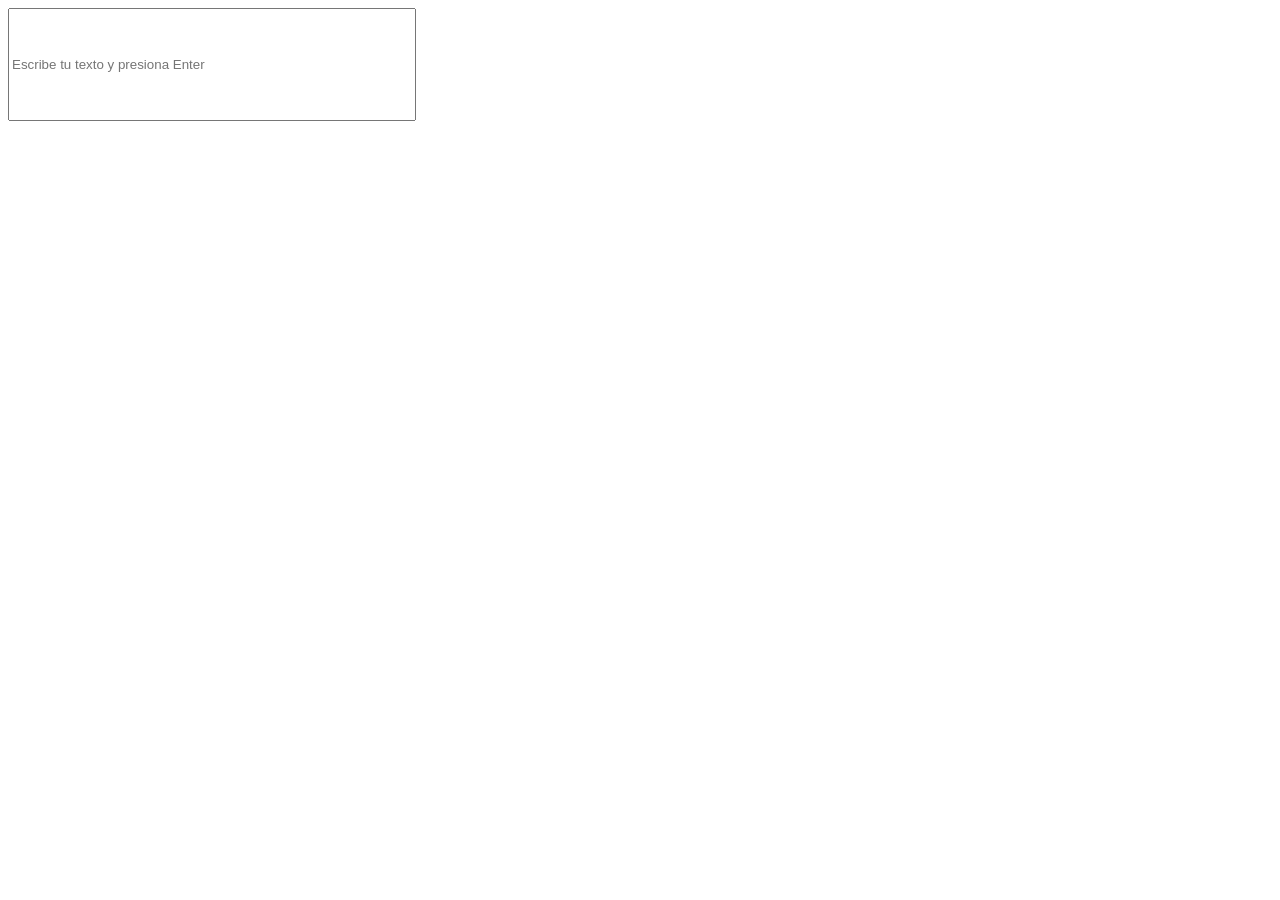
<file: prueba.html>
<!DOCTYPE html>
<html lang="es">

<head>
    <meta charset="UTF-8">
    <meta name="viewport" content="width=device-width, initial-scale=1.0">
    <title>Encriptador</title>
    <style>
        body {
            font-family: Arial, sans-serif;
        }

        .input {
            width: 30em;
            height: 8em;
        }

        .output {
            margin-top: 20%;
            white-space: pre-wrap;
            word-wrap: break-word;
        }

        .prompt {
            color: green;
        }
    </style>
</head>

<body>
    <input type="text" id="input" class="input" placeholder="Escribe tu texto y presiona Enter">
    <div class="output"></div>

    <script>
        document.addEventListener("DOMContentLoaded", () => {
            const input = document.getElementById("input");
            const output = document.querySelector(".output");

            input.addEventListener("keydown", (event) => {
                if (event.key === "Enter") {
                    const command = input.value;
                    const letras = ["a", "e", "i", "o", "u"];
                    let encript = "";

                    for (let i = 0; i < command.length; i++) {
                        if (letras.includes(command[i])) {
                            switch (command[i]) {
                                case "a":
                                    encript += "ai";
                                    break;
                                case "e":
                                    encript += "enter";
                                    break;
                                case "i":
                                    encript += "imes";
                                    break;
                                case "o":
                                    encript += "ober";
                                    break;
                                case "u":
                                    encript += "ufat";
                                    break;
                            }
                        } else {
                            encript += command[i];
                        }
                    }

                    output.innerHTML += `<div><span class="prompt">$</span> ${command}</div>`;
                    input.value = "";

                    const response = `Texto encriptado: ${encript}`;
                    output.innerHTML += `<div>${response}</div>`;

                    output.scrollTop = output.scrollHeight;
                }
            });
        });
    </script>
</body>

</html>
</file>
